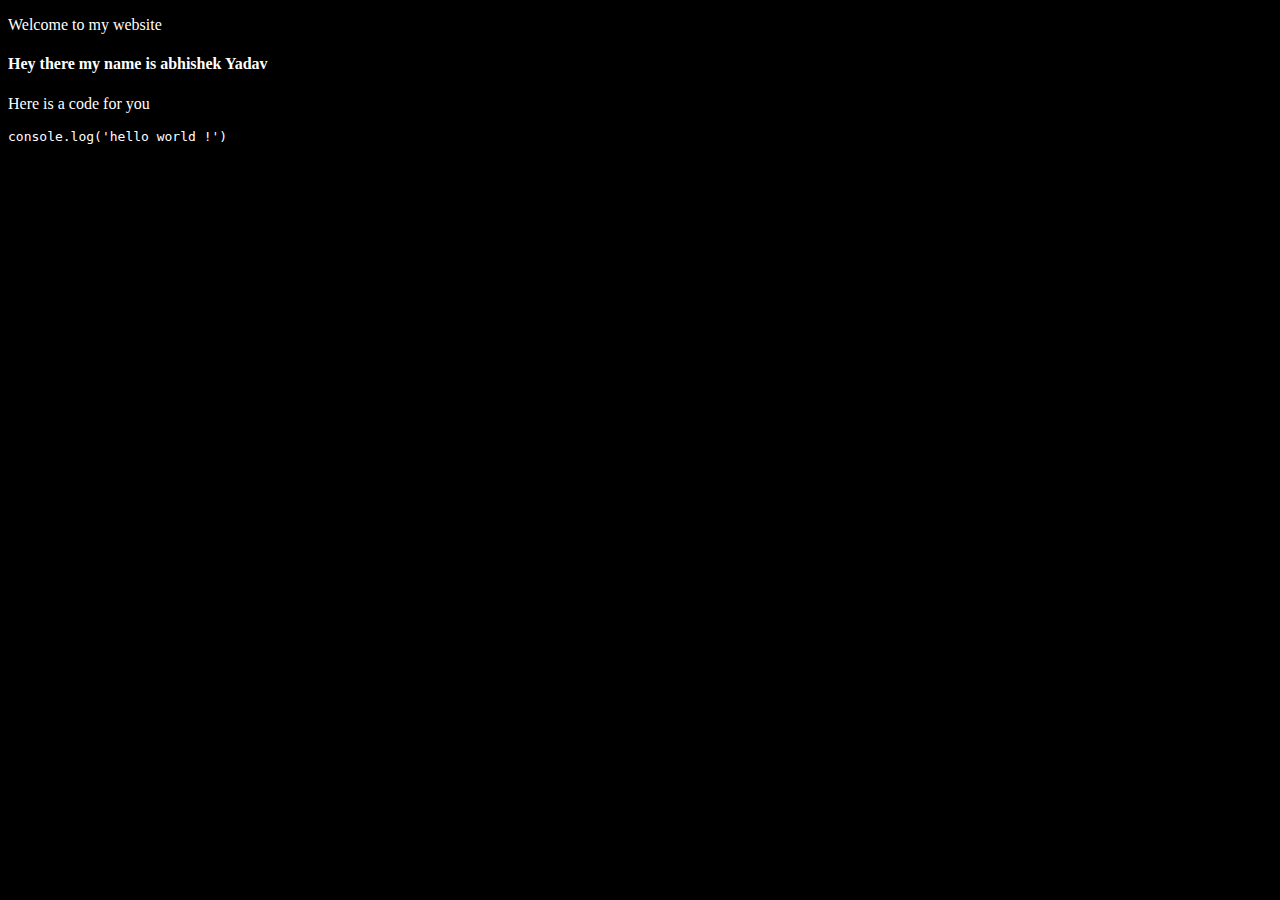
<file: 10re/index.html>
<!DOCTYPE html>
<html lang="en">
<head>
    <meta charset="UTF-8">
    <meta name="viewport" content="width=device-width, initial-scale=1.0">
    <title>Dom</title>
    <style>
        *{
            background-color: black;
            color: white;
        }
    </style>
</head>
<body>
    <nav class="block">
        <p class="paragraph"> Welcome to my website</p>
    </nav>
    <div class="block">
        <h4> Hey there my name is <span class="username">abhishek Yadav</span></h4>
        <p class="paragraph">Here is a code for you</p>
        <pre><code>console.log('hello world !')</code></pre>
    </div>


    <script>
        const div = document.querySelector('code');
        console.log(div.parentElement);
        
    </script>
</body>
</html>
</file>
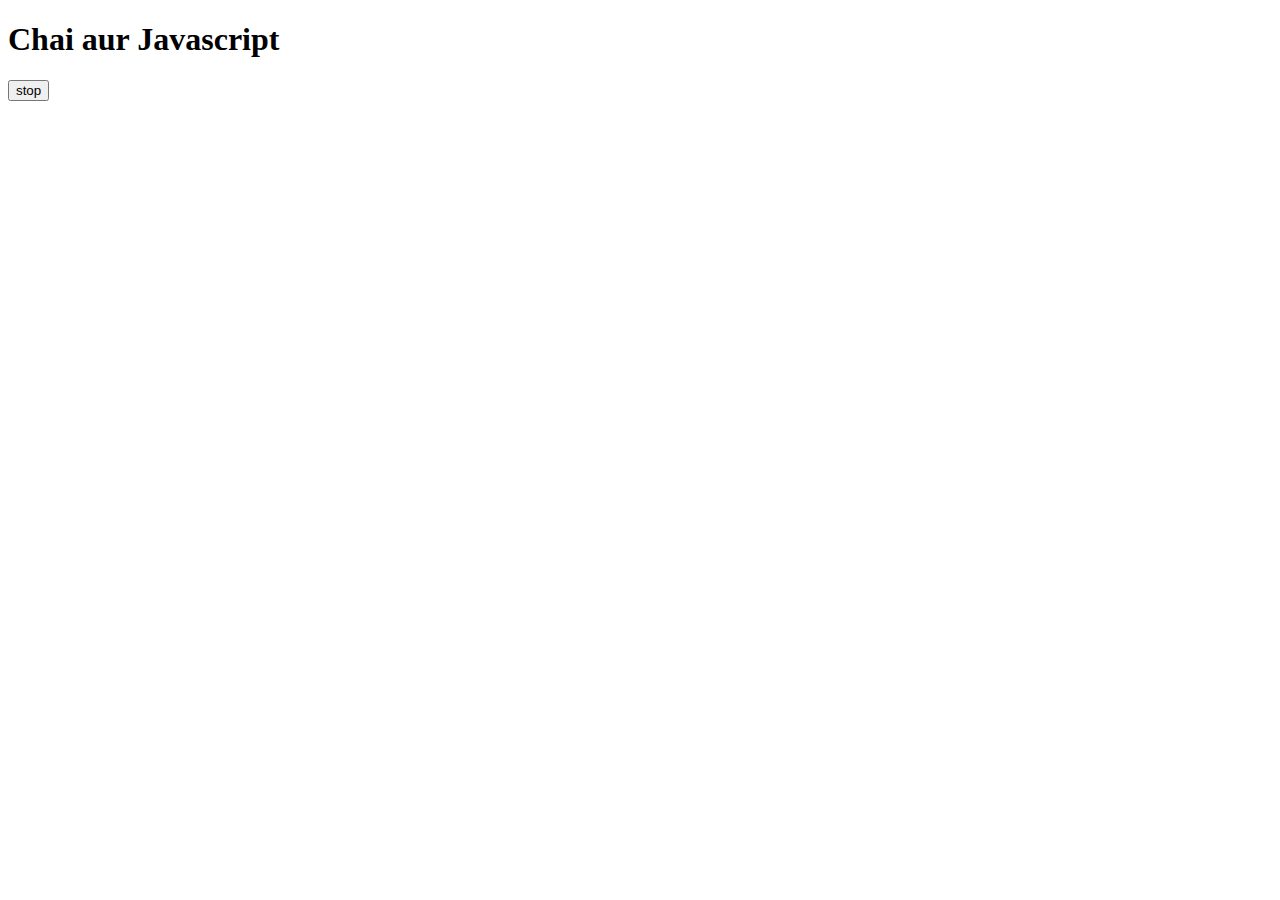
<file: 08events/one.html>
<!DOCTYPE html>
<html lang="en">
<head>
    <meta charset="UTF-8">
    <meta name="viewport" content="width=device-width, initial-scale=1.0">
    <title>Document</title>
</head>
<body>
    <h1>Chai aur Javascript</h1>
    <button id="stop">stop</button>
</body>
<script>
    const say = function(){
        console.log("hello world");
    }
    const change = function(){
        document.querySelector('h1').innerHTML = "best JS series"
    }

    setTimeout(change,2000)

    const changeme = setTimeout(change,2000)
    document.querySelector('#stop').addEventListener('click',function(){
        clearTimeout(changeme)
        console.log("stoped");
    })
</script>
</html>
</file>
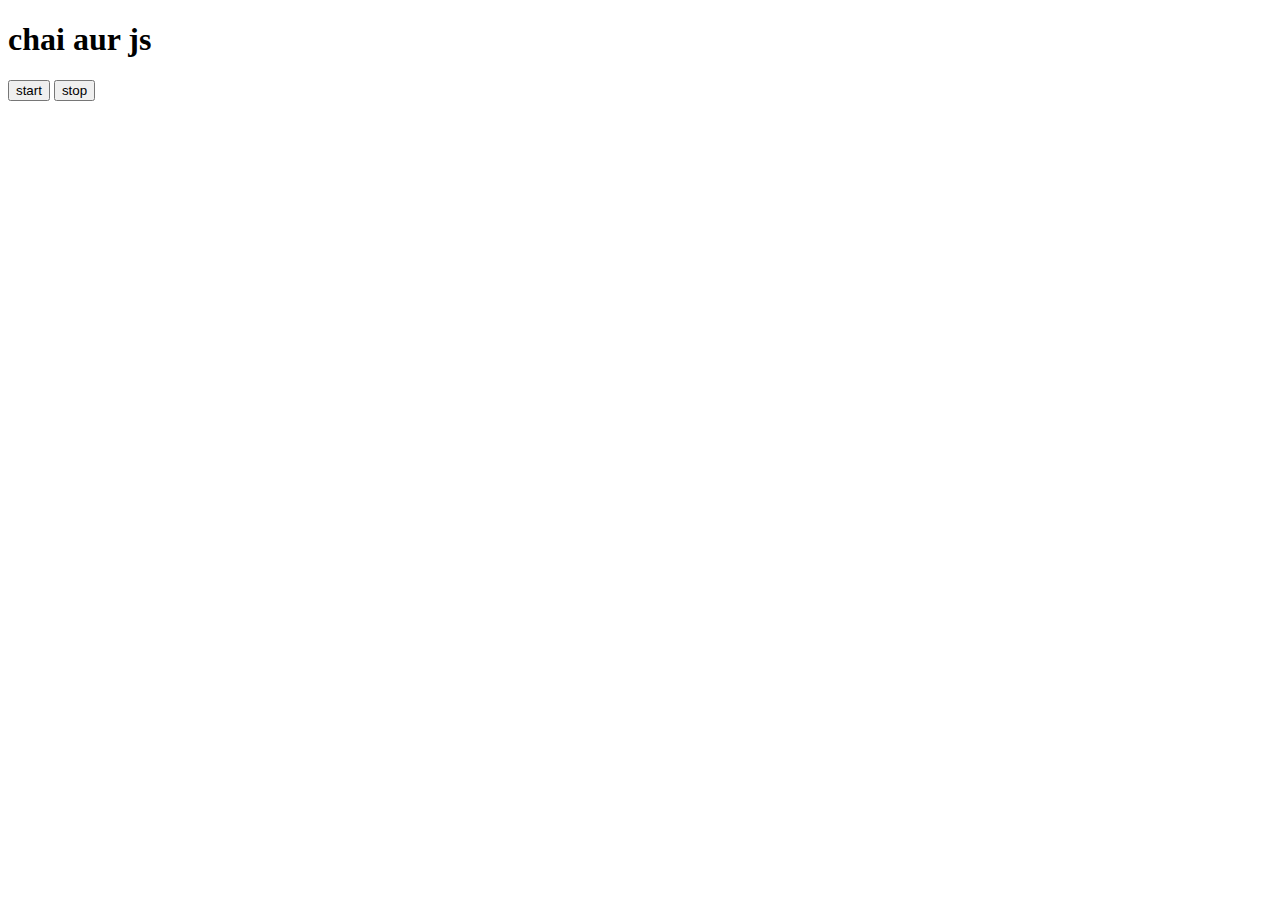
<file: 08events/two.html>
<!DOCTYPE html>
<html lang="en">
<head>
    <meta charset="UTF-8">
    <meta name="viewport" content="width=device-width, initial-scale=1.0">
    <title>Document</title>
</head>
<body>
    <h1>chai aur js</h1>
    <button id="start">start</button>
    <button id="stop">stop</button>
</body>
<script>
    const start = document.querySelector('#start');
    let intervalid;
    start.addEventListener('click',function(){
        const print = function(){
            console.log("hello sir");
        }
        intervalid = setInterval(print,2000)
    })

    const stop = document.querySelector('#stop')
        stop.addEventListener('click',function(){
            clearInterval(intervalid,1000)   
        })

    // const print = function(){
    //    console.log("hello sir");
    // }
    // const intervalid = setInterval(print,2000);

    // clearInterval(intervalid,3000)

</script>
</html>
</file>
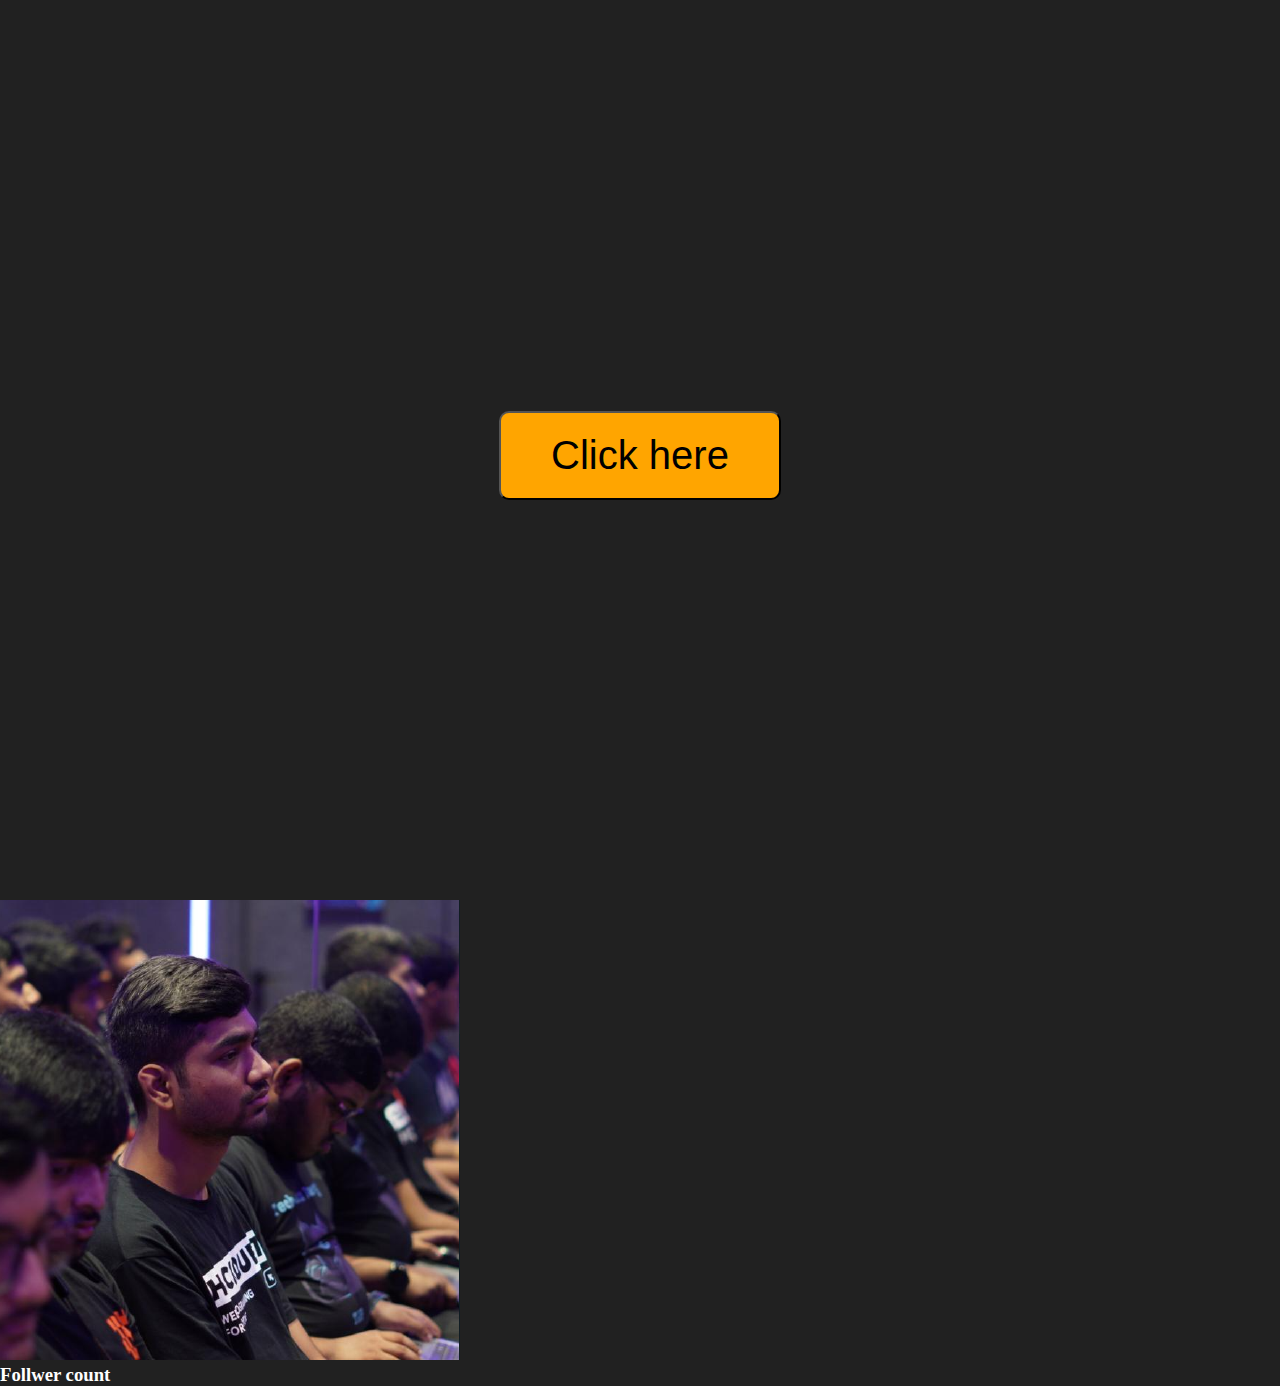
<file: 09advance/apirequest.html>
<!DOCTYPE html>
<html lang="en">
<head>
    <meta charset="UTF-8">
    <meta name="viewport" content="width=device-width, initial-scale=1.0">
    <title>Document</title>
    <link rel="stylesheet" href="style.css">
</head>
<body>
    <div id="center">
        <button>Click here</button>    
    </div>
    <div>
        <img src="./143870083.png" >
        <h3>Follwer count </h3>
    </div>
</body>
<script src="script.js"></script>
</html>
</file>
<file: 09advance/style.css>
*{
    margin: 0;
    padding: 0;
}
body {
    background-color: #212121;
    color: #fff;
  }
#center {
    display: flex;
    height: 100vh;
    justify-content: center;
    align-items: center;
    flex-direction: column;
}
button {
    font-size: 40px;
    background-color: orange;
    padding: 20px 50px;
    margin-top: 10px;
    border-radius: 10px;
}
</file>
